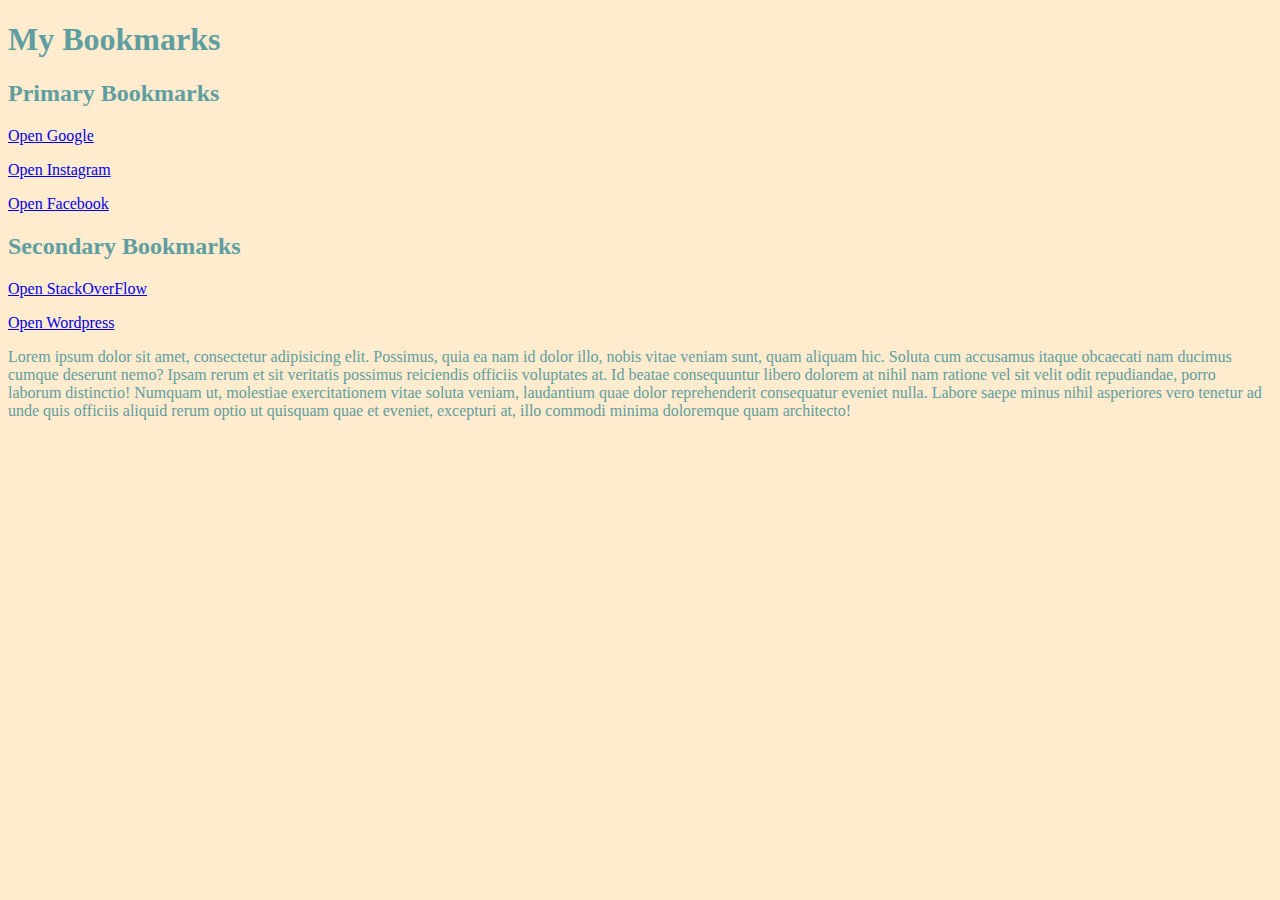
<file: HTML/bookmarks-website/index.html>
<!DOCTYPE html>
<html lang="en">
<head>
    <meta charset="UTF-8">
    <meta name="viewport" content="width=device-width, initial-scale=1.0">
    <title>Bookmarks Website</title>
    <link rel="stylesheet" href="style.css">
</head>
<body>

    <h1>My Bookmarks</h1>

    <h2>Primary Bookmarks</h2>
    <p>
        <a target="_blank" href="https://www.google.com">Open Google</a>
    </p>
    <p>
        <a target="_blank" href="https://www.instagram.com">Open Instagram</a>
    </p>
    <p>
    <a target="_blank" href="https://www.facebook.com">Open Facebook</a>
    </p>
    <h2>Secondary Bookmarks</h2>
    <p>
        <a target="_blank" href="https://www.stackoverflow.com">Open StackOverFlow</a>
    </p>
    <p>
        <a target="_blank" href="https://www.wordpress.com">Open Wordpress</a>
    </p>

    <p>Lorem ipsum dolor sit amet, consectetur adipisicing elit. Possimus, quia ea nam id dolor illo, nobis vitae veniam sunt, quam aliquam hic. Soluta cum accusamus itaque obcaecati nam ducimus cumque deserunt nemo? Ipsam rerum et sit veritatis possimus reiciendis officiis voluptates at. Id beatae consequuntur libero dolorem at nihil nam ratione vel sit velit odit repudiandae, porro laborum distinctio! Numquam ut, molestiae exercitationem vitae soluta veniam, laudantium quae dolor reprehenderit consequatur eveniet nulla. Labore saepe minus nihil asperiores vero tenetur ad unde quis officiis aliquid rerum optio ut quisquam quae et eveniet, excepturi at, illo commodi minima doloremque quam architecto!</p>
    <script src="script.js"></script>
</body>
</html>
</file>
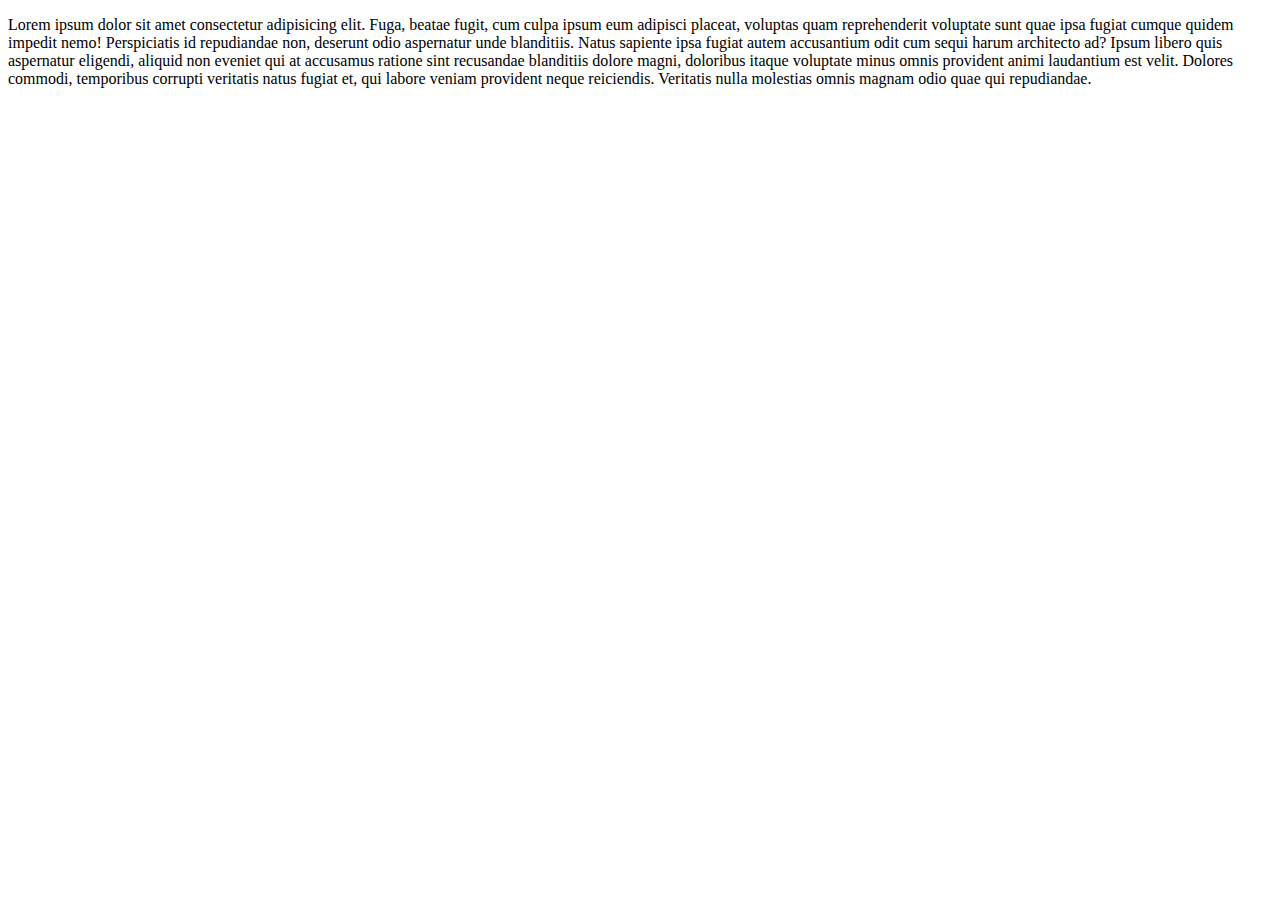
<file: HTML/core_web_vitals/index.html>
<!DOCTYPE html>
<html lang="en">
<head>
    <meta charset="UTF-8">
    <meta name="viewport" content="width=device-width, initial-scale=1.0">
    <title>Document</title>
</head>
<body>
    <p>Lorem ipsum dolor sit amet consectetur adipisicing elit. Fuga, beatae fugit, cum culpa ipsum eum adipisci placeat, voluptas quam reprehenderit voluptate sunt quae ipsa fugiat cumque quidem impedit nemo! Perspiciatis id repudiandae non, deserunt odio aspernatur unde blanditiis. Natus sapiente ipsa fugiat autem accusantium odit cum sequi harum architecto ad? Ipsum libero quis aspernatur eligendi, aliquid non eveniet qui at accusamus ratione sint recusandae blanditiis dolore magni, doloribus itaque voluptate minus omnis provident animi laudantium est velit. Dolores commodi, temporibus corrupti veritatis natus fugiat et, qui labore veniam provident neque reiciendis. Veritatis nulla molestias omnis magnam odio quae qui repudiandae.</p>
</body>
</html>
</file>
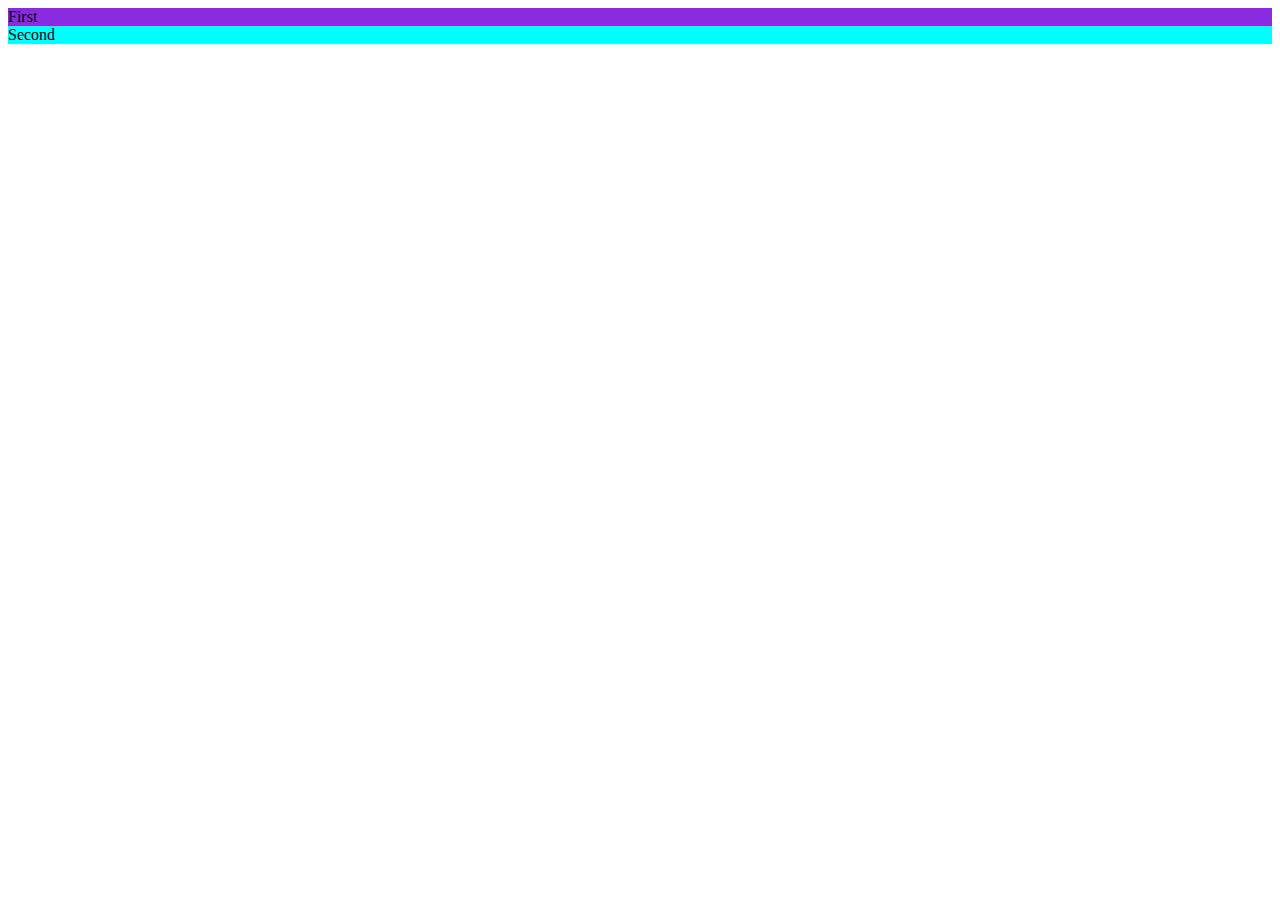
<file: HTML/id_class/index.html>
<!DOCTYPE html>
<html lang="en">
<head>
    <meta charset="UTF-8">
    <meta name="viewport" content="width=device-width, initial-scale=1.0">
    <title>Id - Class</title>
    <link rel="stylesheet" href="style.css">
</head>
<body>
    <div id="f_name" class="stud tech">First</div>
    <div id="Sec_name">Second</div>
</body>
</html>
</file>
<file: HTML/bookmarks-website/style.css>
body {
    background-color: blanchedalmond;
    color: cadetblue;
    
}
</file>
<file: HTML/id_class/style.css>
.stud{
    background-color: blueviolet;
}
#Sec_name{
    background-color: aqua;
}
</file>
